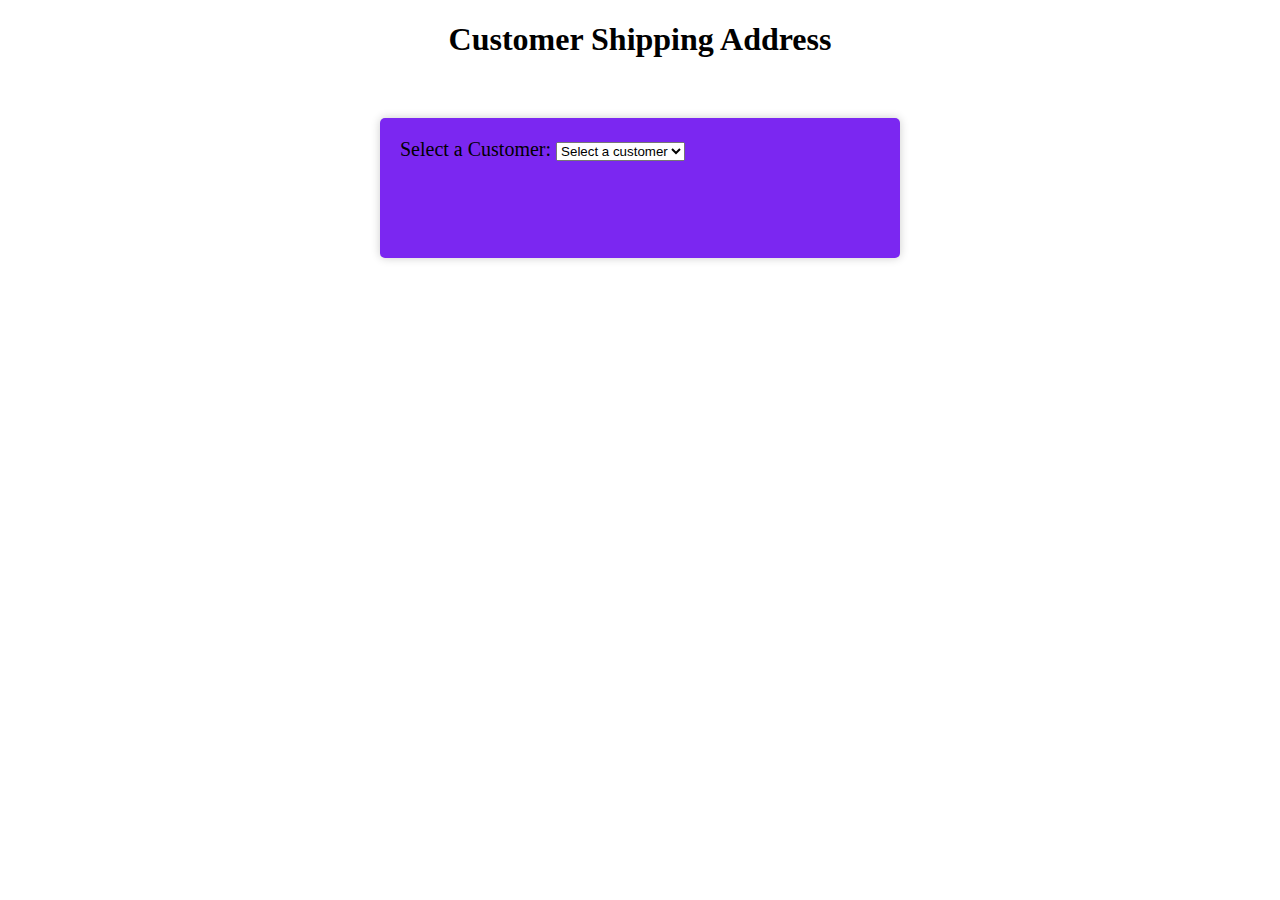
<file: Ajax/homepage.html>
<!DOCTYPE html>
<html lang="en">
  <head>
    <meta charset="UTF-8" />
    <meta name="viewport" content="width=device-width, initial-scale=1.0" />
    <title>Online Shopping Application</title>
    <link rel="stylesheet" href="styles.css" />
  </head>
  <body>
    <h1 style="text-align: center">Customer Shipping Address</h1>
    <br />
    <div class="text">
      <form>
        <label for="customerDropdown">Select a Customer:</label>
        <select id="customerDropdown">
          <option value="" disabled selected>Select a customer</option>
          <!-- Placeholder option -->

          <!-- You can add more customer options here -->
        </select>
      </form>

      <p id="shippingAddress"></p>
    </div>
    <script src="ajax.js"></script>
  </body>
</html>
</file>
<file: Ajax/styles.css>
body {
  background-image: url("https://assets-global.website-files.com/5e39e095596498a8b9624af1/5f6e93d250a6d04f4eae9f02_Backgrounds-WFU-thumbnail-(size).jpg");
  background-size: cover; /* Optional: Adjusts how the image is displayed */
}

.text {
  background-color: hsl(265, 88%, 55%);
  font-size: 20px;
  font-weight: 500;
  font-family: Georgia, "Times New Roman", Times, serif;
  width: 480px;
  height: 100px;
  display: block;
  padding: 20px;
  margin: 20px auto;
  border-radius: 5px;
  box-shadow: 0px 0px 10px rgba(0, 0, 0, 0.2);
}
</file>
